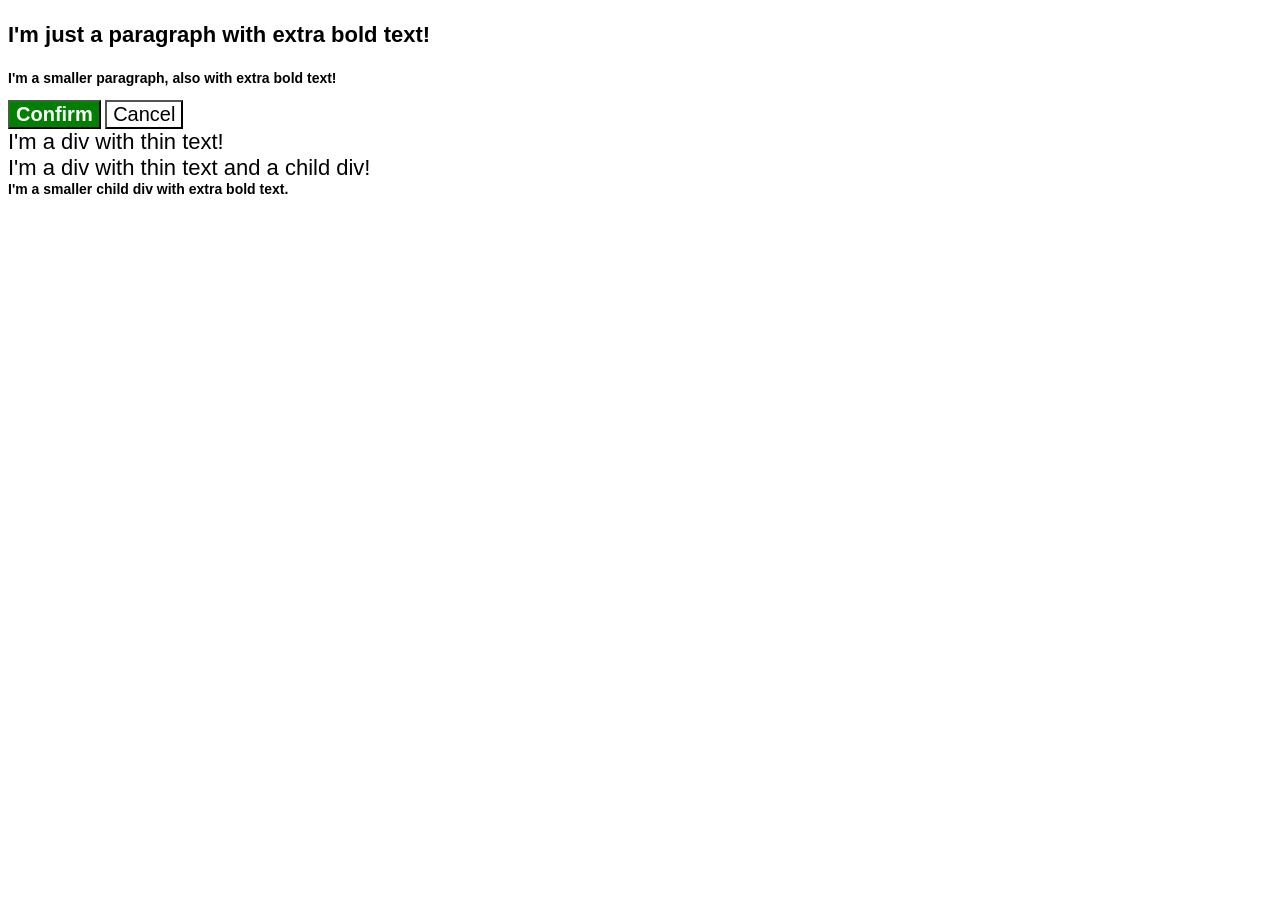
<file: foundations/cascade/01-cascade-fix/index.html>
<!DOCTYPE html>
<html lang="en">
  <head>
    <meta charset="UTF-8">
    <meta http-equiv="X-UA-Compatible" content="IE=edge">
    <meta name="viewport" content="width=device-width, initial-scale=1.0">
    <title>Fix the Cascade</title>
    <link rel="stylesheet" href="style.css">
  </head>
  <body>
    <p class="para">
      I'm just a paragraph with extra bold text!
    </p>

    <p class="para small-para">
      I'm a smaller paragraph, also with extra bold text!
    </p>

    <button id="confirm-button" class="button confirm">Confirm</button>
    <button id="cancel-button" class="button cancel">Cancel</button>

    <div class="text">
      I'm a div with thin text!
    </div>
    <div class="text">I'm a div with thin text and a child div!
      <div class="text child">
        I'm a smaller child div with extra bold text.</div>
    </div>
  </body>
</html>
</file>
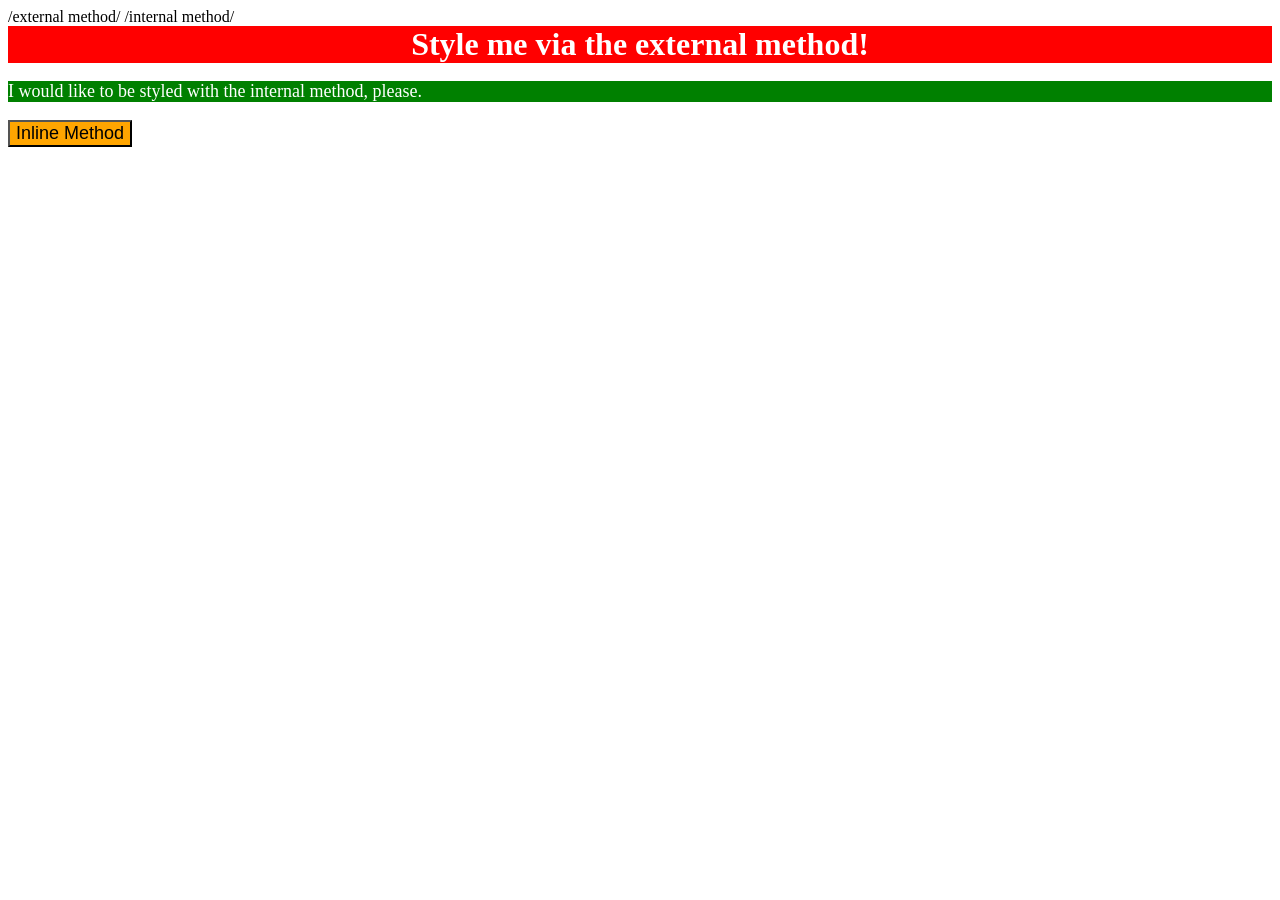
<file: foundations/intro-to-css/01-css-methods/index.html>
<!DOCTYPE html>
<html lang="en">
  <head>
    <meta charset="UTF-8">
    <meta http-equiv="X-UA-Compatible" content="IE=edge">
    <meta name="viewport" content="width=device-width, initial-scale=1.0">
    <title>Methods for Adding CSS</title>
  
  /external method/
    <link rel="stylesheet" href="styles.css">
 
 /internal method/
 <style>
    p {
      background-color: green;
      color: white;
      font-size: 18px;
    }
  </style>


  </head>


  <body>

    <div>Style me via the external method!</div>


    <p>I would like to be styled with the internal method, please.</p>
   
    
<button style="background-color: orange; font-size: 18px;">
  Inline Method
</button> 
 
  </body>
</html>
</file>
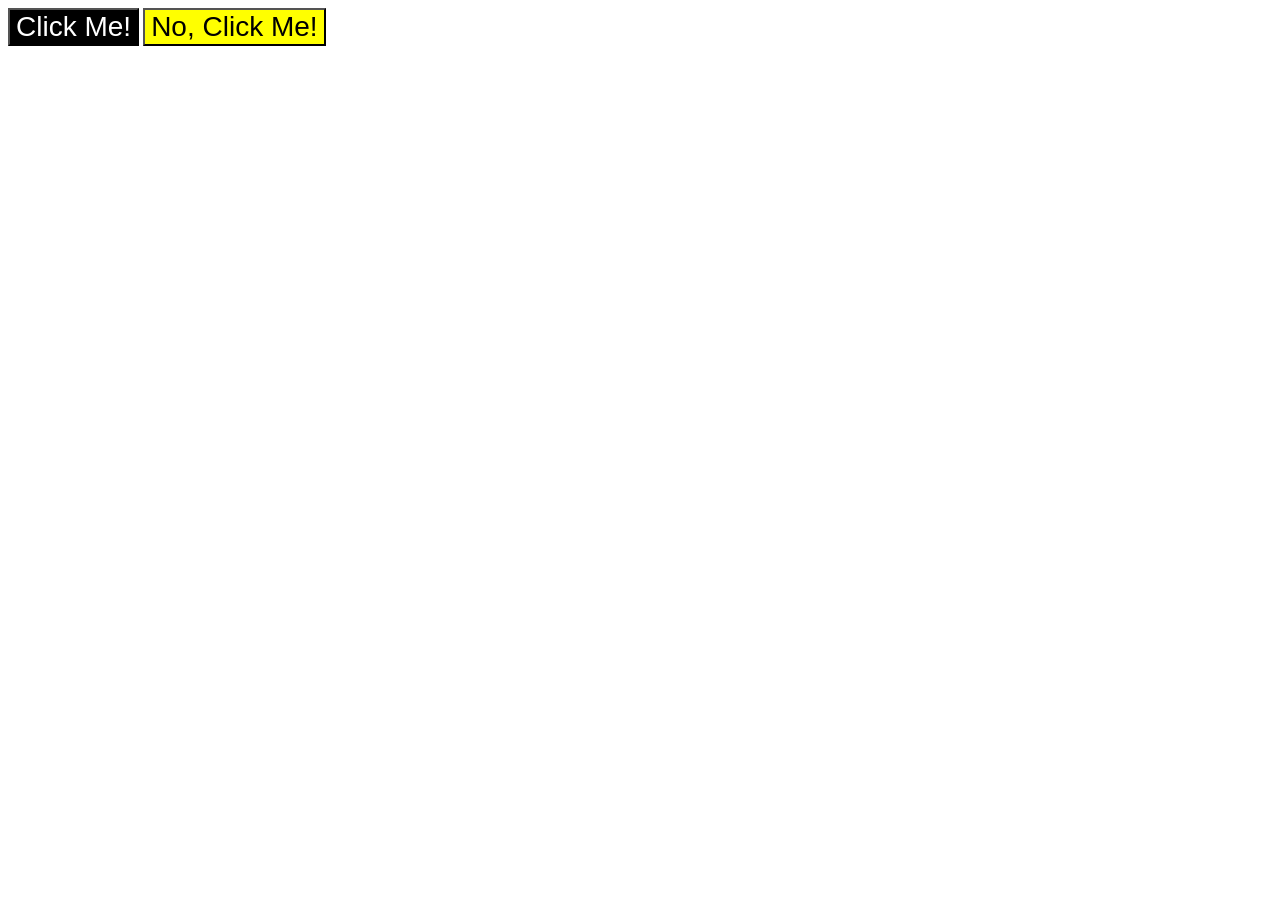
<file: foundations/intro-to-css/03-grouping-selectors/index.html>
<!DOCTYPE html>
<html lang="en">
  <head>
    <meta charset="UTF-8">
    <meta http-equiv="X-UA-Compatible" content="IE=edge">
    <meta name="viewport" content="width=device-width, initial-scale=1.0">
    <title>Grouping Selectors</title>
    <link rel="stylesheet" href="style.css">
  </head>
  <body>
    

<button class="inverted">Click Me!</button>
    <button class="fancy">No, Click Me!</button>

  </body>
</html>
</file>
<file: foundations/cascade/01-cascade-fix/style.css>
body {
  font-family: Arial, Helvetica, sans-serif;
}

.para,
.small-para {
  color: hsl(0, 0%, 0%);
  font-weight: 800;
}

.para {
  font-size: 22px;
}

.small-para {
  font-size: 14px;
  font-weight: 800;
}

.button {
  background-color: rgb(255, 255, 255);
  color: rgb(0, 0, 0);
  font-size: 20px;
}

.confirm {
  background: green;
  color: white;
  font-weight: bold;
} 

.text.child {
  color: rgb(0, 0, 0);
  font-weight: 800;
  font-size: 14px;
}

div.text {
  color: rgb(0, 0, 0);
  font-size: 22px;
  font-weight: 100;
}
</file>
<file: foundations/intro-to-css/01-css-methods/styles.css>
div {
  background-color: red;
  color: white;
  font-size: 32px;
  text-align: center;
  font-weight: bold;
}
</file>
<file: foundations/intro-to-css/03-grouping-selectors/style.css>
.inverted,
.fancy {
  font-family: Helvetica, "Times New Roman", sans-serif;
  font-size: 28px;
}

.inverted {
  background-color: black;
  color: white;
}

.fancy {
  background-color: yellow;
}
</file>
